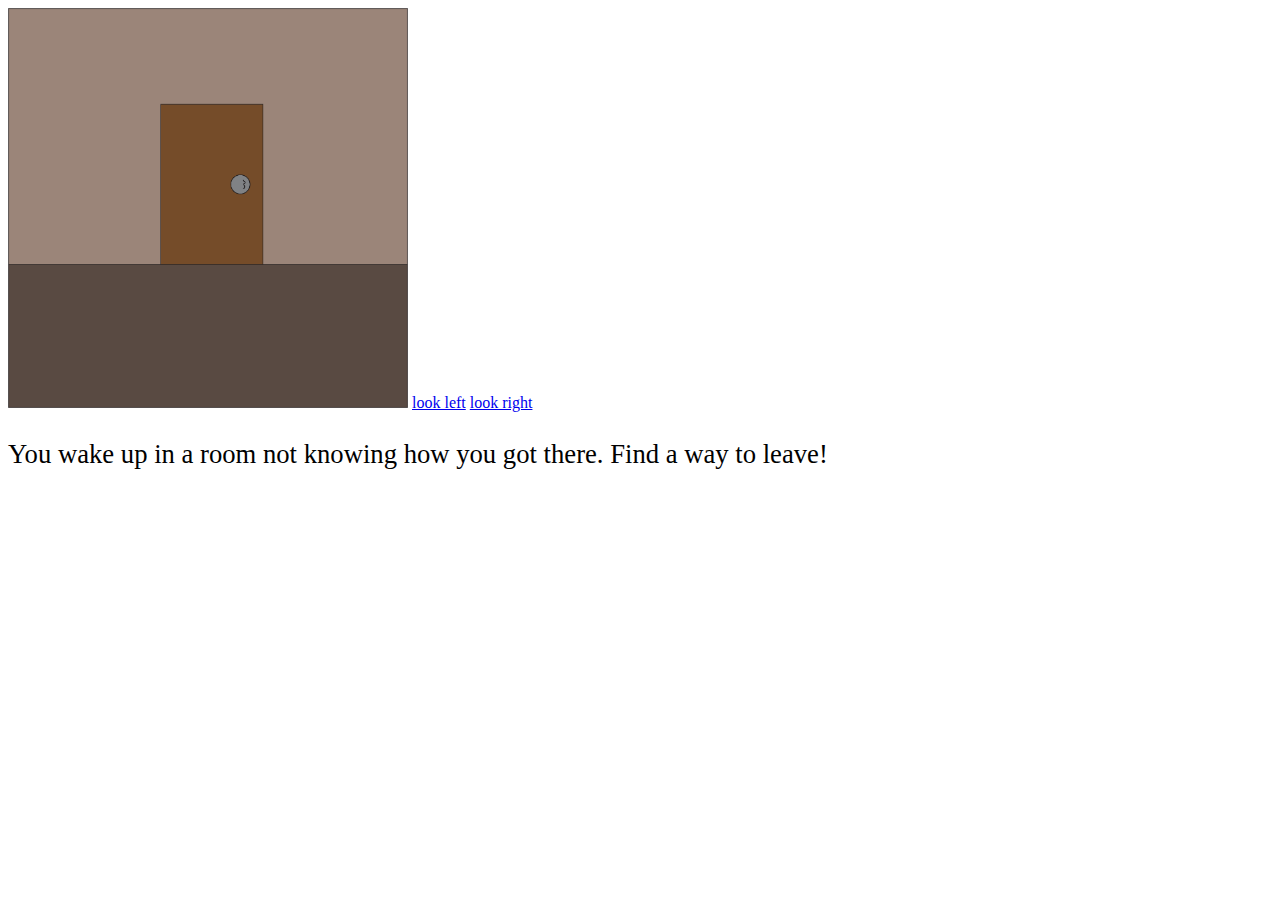
<file: index.html>
<!DOCTYPE html>
<html lang="en">
<head>
    <meta charset="UTF-8">
    <meta http-equiv="X-UA-Compatible" content="IE=edge">
    <meta name="viewport" content="width=device-width, initial-scale=1.0">
    <link rel="stylesheet" href="game.css">
    <script src="game.js"> defer </script>
    <title>startpage</title>
</head>
<body>
    <div id="stuff">
        <img id="thepick" src="gameimages/lockpick.png" alt="lockpick">
        <img id="thenote" src="gameimages/note.png" alt="note">
        <img id="thekey" src="gameimages/key.png" alt="key">
    </div> 
 
   <img id="door" src="gameimages/door.png" alt="door">
   <a href="leftroom.html"> look left</a>
   <a href="rightside.html"> look right</a>
   <p>You wake up in a room not knowing how you got there. Find a way to leave!</p>
   

    
</body>
</html>
</file>
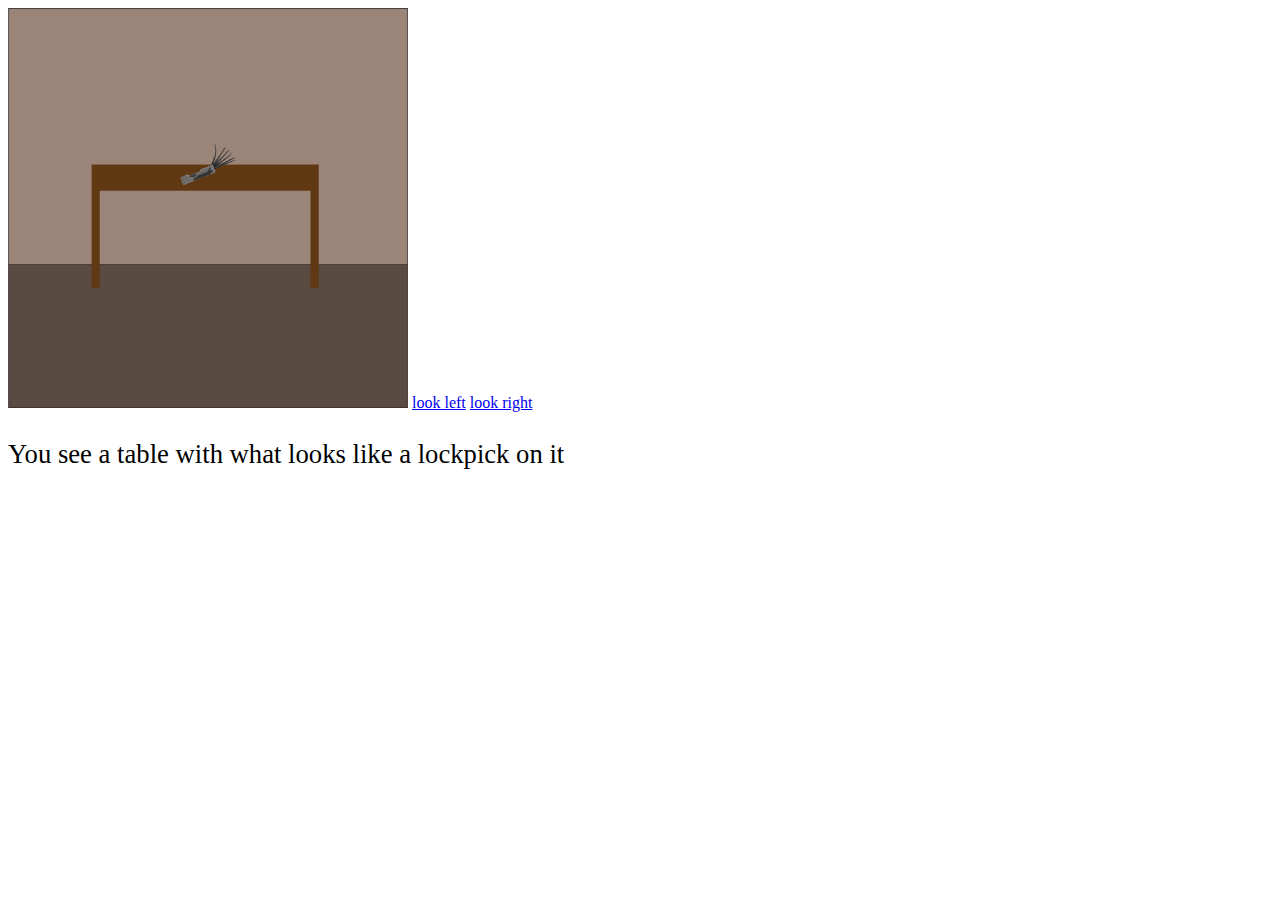
<file: backroom.html>
<!DOCTYPE html>
<html lang="en">
<head>
    <meta charset="UTF-8">
    <meta http-equiv="X-UA-Compatible" content="IE=edge">
    <meta name="viewport" content="width=device-width, initial-scale=1.0">
    <title>backroom</title>
    <link rel="stylesheet" href="game.css">
    <script src="game.js"> defer</script>
</head>
<body>
    <div id="stuff">
        <img id="thepick" src="gameimages/lockpick.png" alt="lockpick">
        <img id="thenote" src="gameimages/note.png" alt="note">
        <img id="thekey" src="gameimages/key.png" alt="key">
    </div>
    
    <img class="backroom" id="backroom" src="gameimages/backroom.png" alt="backroom">
    <a href="rightside.html"> look left</a>
   <a href="leftroom.html"> look right</a>
   <p> You see a table with what looks like a lockpick on it</p>
    
</body>
</html>
</file>
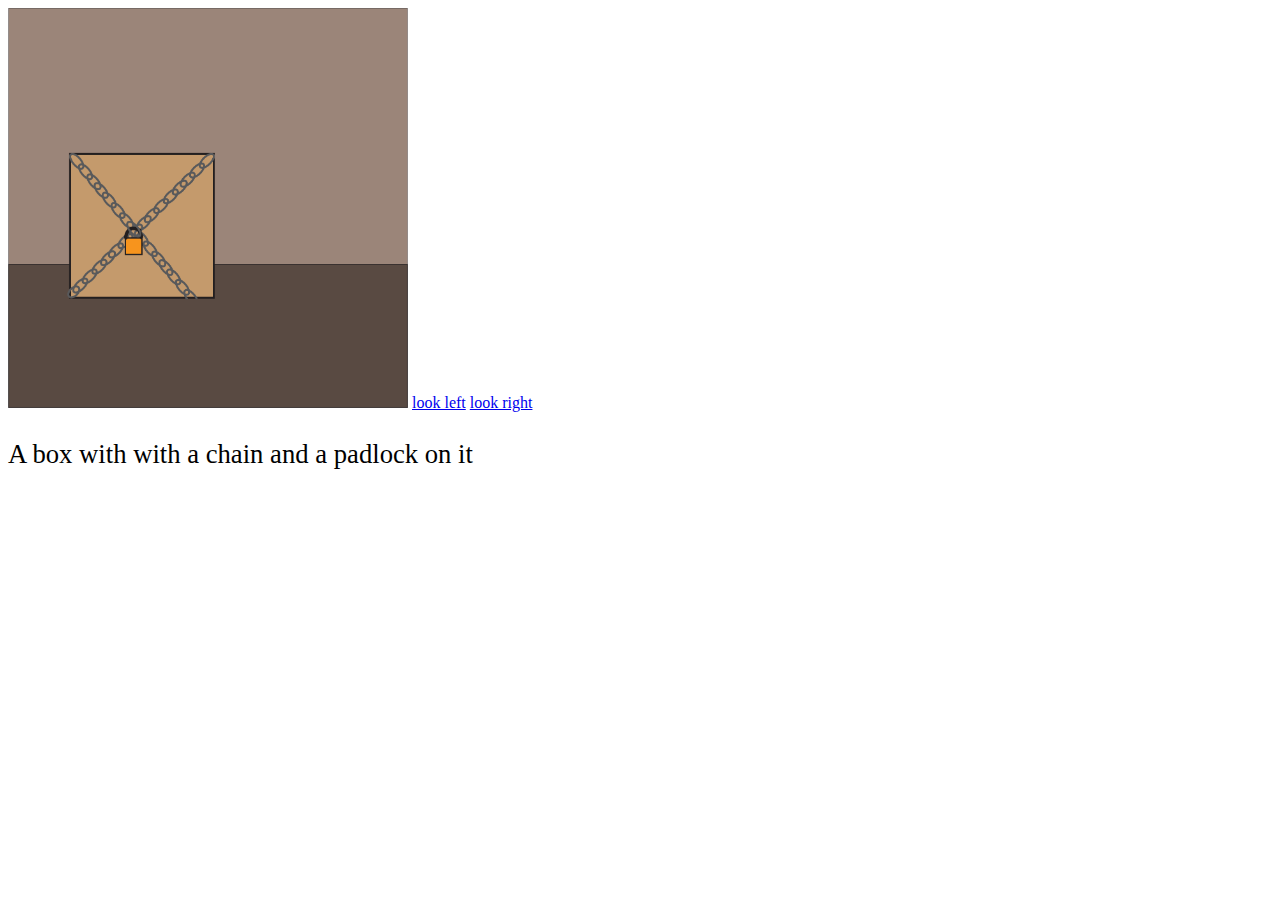
<file: leftroom.html>
<!DOCTYPE html>
<html lang="en">
<head>
    <meta charset="UTF-8">
    <meta http-equiv="X-UA-Compatible" content="IE=edge">
    <meta name="viewport" content="width=device-width, initial-scale=1.0">
    <link rel="stylesheet" href="game.css">
    <title>leftside </title>
    <script src="game.js"> defer</script>
</head>
<body>
    <div id="stuff">
        <img id="thepick" src="gameimages/lockpick.png" alt="lockpick">
        <img id="thenote" src="gameimages/note.png" alt="note">
        <img id="thekey" src="gameimages/key.png" alt="key">
    </div>
    
    <img id="leftroom" src="gameimages/leftroom.png" alt="box with padlock">
    <a href="backroom.html"> look left</a>
   <a href="index.html"> look right</a>
   <p>A box with with a chain and a padlock on it</p>
    
</body>
</html>
</file>
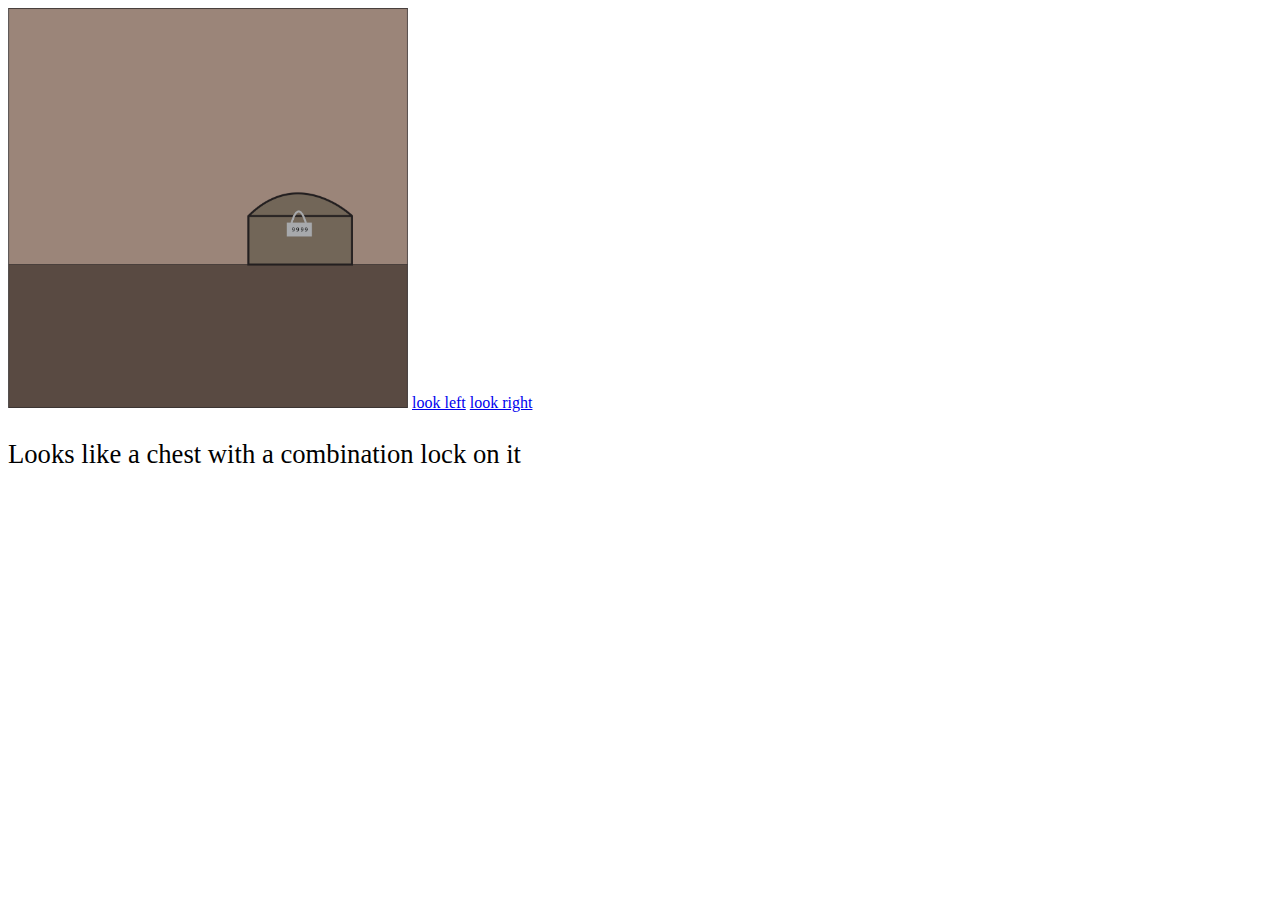
<file: rightside.html>
<!DOCTYPE html>
<html lang="en">
<head>
    <meta charset="UTF-8">
    <meta http-equiv="X-UA-Compatible" content="IE=edge">
    <meta name="viewport" content="width=device-width, initial-scale=1.0">
    <link rel="stylesheet" href="game.css">
    <title>rightside</title>
    <script src="game.js"> defer</script>
</head>
<body>
    <div id="stuff">
        <img id="thepick" src="gameimages/lockpick.png" alt="lockpick">
        <img id="thenote" src="gameimages/note.png" alt="note">
        <img id="thekey" src="gameimages/key.png" alt="key">
    </div>
    
    <img id="rightroom" src="gameimages/rightroom.png" alt="box with codelock">
    <a href="index.html"> look left</a>
   <a href="backroom.html"> look right</a>
   <p>Looks like a chest with a combination lock on it</p>
</body>
</html>
</file>
<file: game.css>
#door {
    width: 400px;
    height: 400px;
}
#rightroom {
    width: 400px;
    height: 400px;
}
#leftroom {
    width: 400px;
    height: 400px;
}
.backroom {
    width: 400px;
    height: 400px;
}


#stuff{
    align-items: center;
}

#thepick {
    width: 80px;
    /* visibility: hidden; */
    display: none;
}
#thenote {
    width: 80px;
    display: none;
}
#thekey {
    width: 80px;
    display: none;
}

p {
font-family: cursive;
font-size: 20pt;
}
</file>
